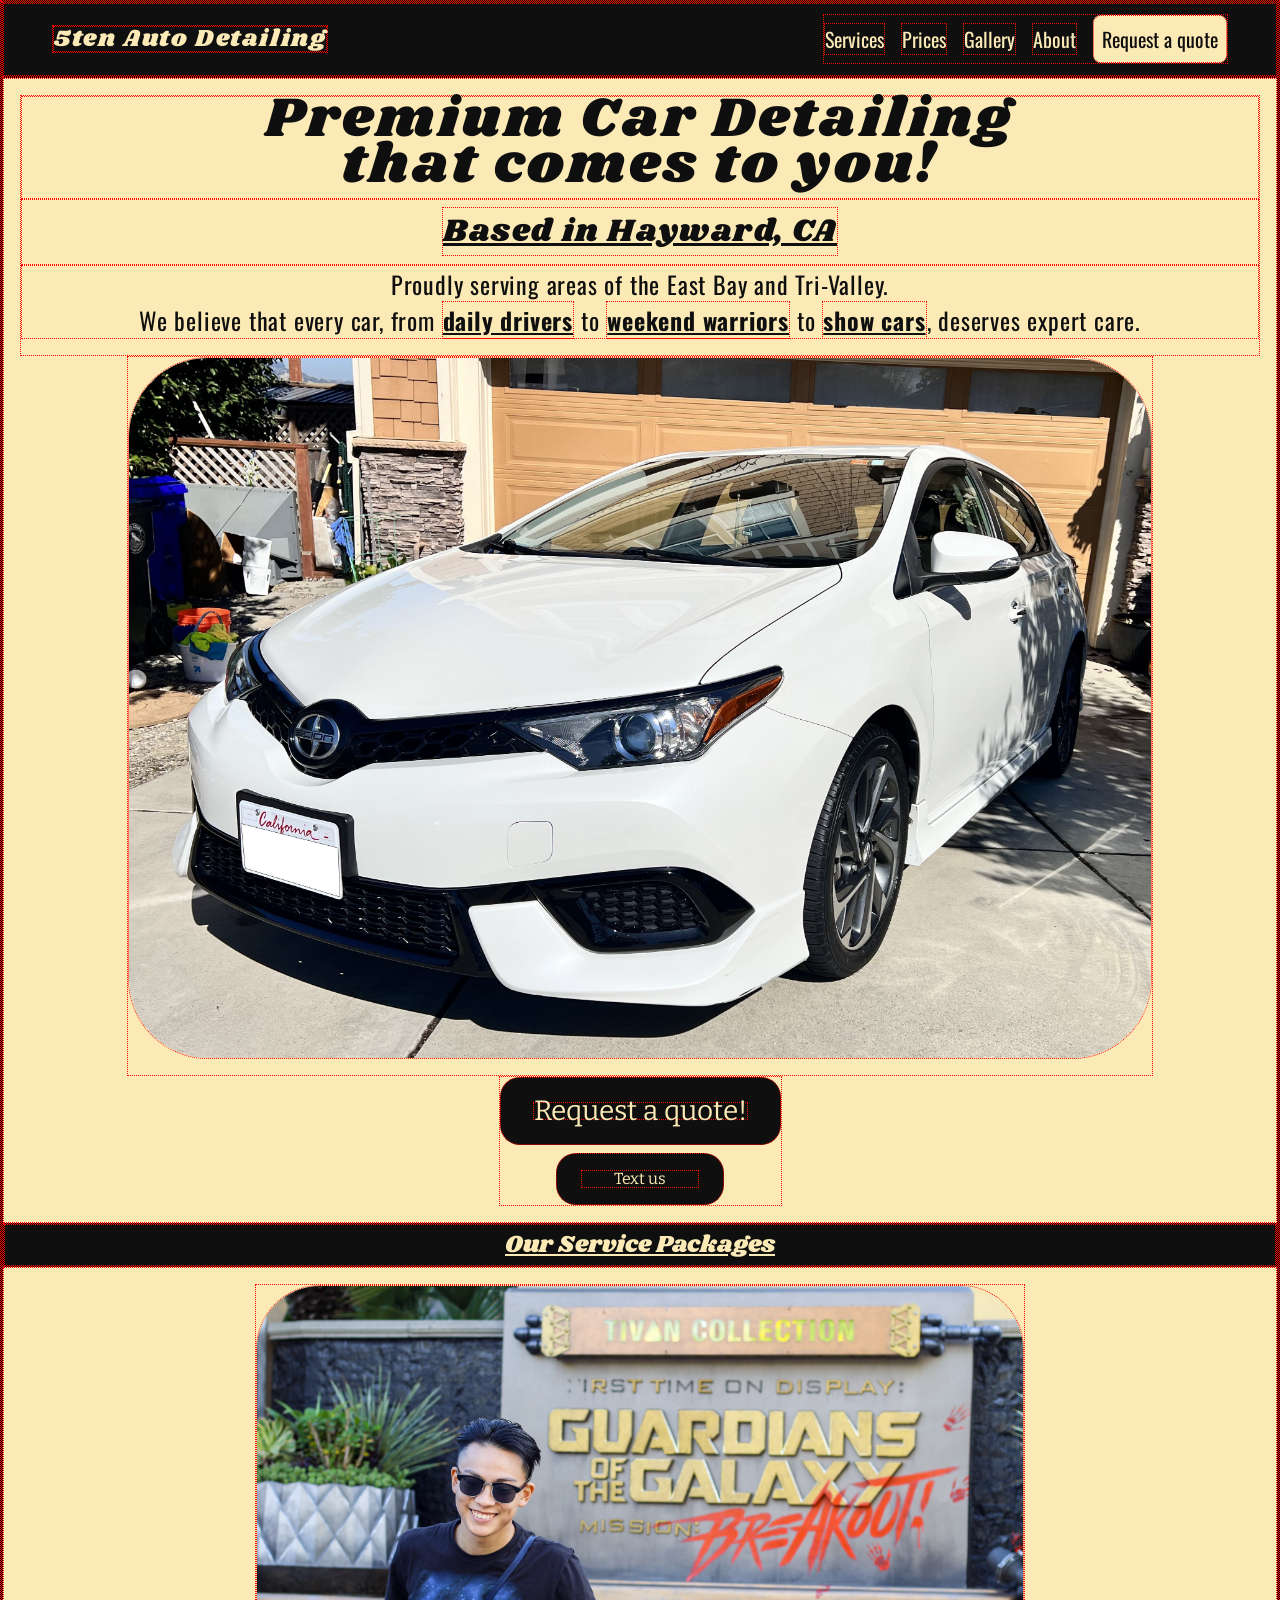
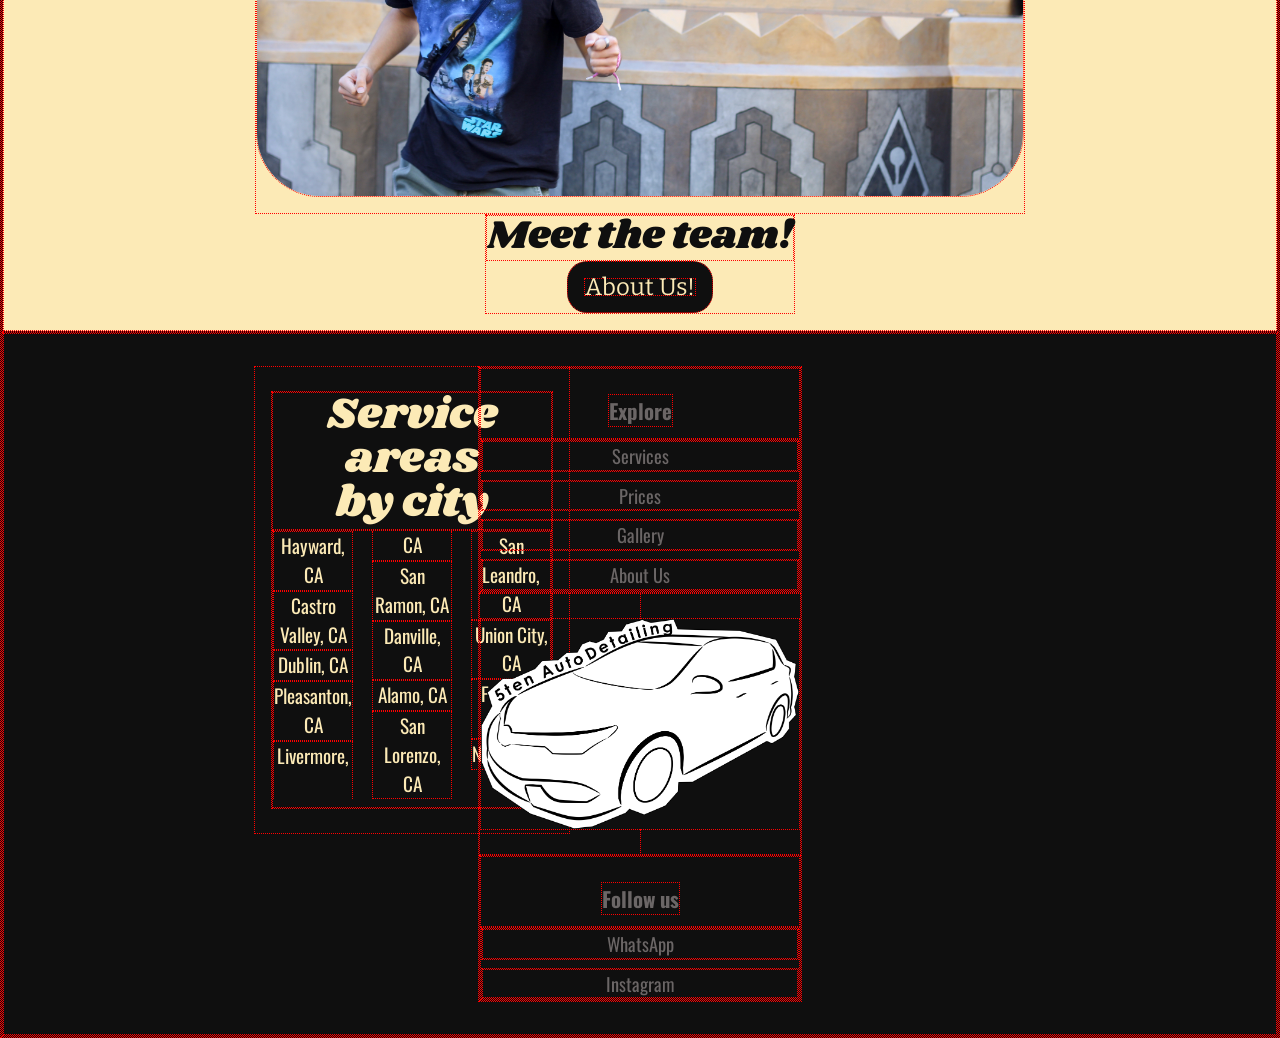
<file: index.html>
<!doctype html>
<html lang="en">
  <head>
    <meta charset="UTF-8" />
    <meta name="viewport" content="width=device-width, initial-scale=1.0" />
    <title>5ten Auto Detailing</title>

    <!-- GOOGLE FONTS -->
    <link rel="preconnect" href="https://fonts.googleapis.com" />
    <link rel="preconnect" href="https://fonts.gstatic.com" crossorigin />
    <link
      href="https://fonts.googleapis.com/css2?family=Bodoni+Moda:ital,opsz,wght@0,6..96,400..900;1,6..96,400..900&family=Oswald:wght@200..700&family=Shrikhand&display=swap&family=Bitter:ital,wght@0,100..900;1,100..900&display=swap"
      rel="stylesheet"
    />
    <!-- GOOGLE FONTS END -->

    <link rel="stylesheet" href="/css/global.css" />
    <link rel="stylesheet" href="/css/variables.css" />
    <link rel="stylesheet" href="/css/include.css" />
    <link rel="stylesheet" href="/css/main.css" />
  </head>

  <body>
    <div id="navbar"></div>
    <main>
      <section class="hero">
        <div class="hero-content">
          <h1>Premium Car Detailing that comes to you!</h1>
          <h3><span class="text-underline">Based in Hayward, CA</span></h3>
          <p>
            Proudly serving areas of the East Bay and Tri-Valley.<br />
            We believe that every car, from
            <span class="text-underline text-bold">daily drivers</span> to
            <span class="text-underline text-bold">weekend warriors</span> to
            <span class="text-underline text-bold">show cars</span>, deserves
            expert care.
          </p>
        </div>

        <div class="hero-image">
          <img
            src="/assets/images/scion-im/2016_scion_im_after_exterior_detail_frontleft.jpg"
            width="640"
            alt="2016-scion-im-after-exterior-wash"
          />
        </div>

        <div class="hero-links">
          <a class="quote" href="/"><p>Request a quote!</p></a>
          <a class="text-us" href="/"><p>Text us</p></a>
        </div>
      </section>

      <section class="home-page-service text-underline">
        <h1>Our Service Packages</h1>
      </section>

      <section class="meet-the-team">
        <div class="meet-the-team-image">
          <img
            src="/assets/images/team/miles-miranda-teamlead-admin-owner.JPG"
            width="640"
            alt="miles-owner-dancing"
          />
        </div>

        <div class="meet-the-team-content">
          <h1>Meet the team!</h1>
          <a href="/"><p>About Us!</p></a>
        </div>
      </section>
    </main>

    <div id="footer"></div>

    <script src="/scripts/main.js"></script>
  </body>
</html>
</file>
<file: css/global.css>
/* RESET */
*,
*::before,
*::after {
  margin: 0;
  padding: 0;
  box-sizing: border-box;
  border: 1px dotted red;
}

@media (orefers-reduced-motion: no-preference) {
  html {
    interpolate-size: allow-keywords;
  }
}

form {
  display: grid;
}

body {
  background: var(--brack-color);
  font-family: var(--oswald-font);
  font-weight: 400;
  color: var(--brack-color);
  line-height: 1.5;
  -betkit-font-smoothing: antialiased;
}

img,
picture,
video,
canvas,
svg {
  display: block;
  max-width: 100%;
}

input,
button,
select,
textarea {
  font: inherit;
  resize: none;
}

p,
h1,
h2,
h3,
h4,
h5,
h6 {
  overflow-wrap: break-word;
}

p {
  text-wrap: pretty;
}

h1,
h2,
h3,
h4,
h5,
h6 {
  text-wrap: balance;
  font-family: var(--shrikhand-font);
  font-weight: 400;
  line-height: 1em;
}

#root,
#__next {
  isolation: isolate;
}

.text-underline {
  text-decoration: underline;
}

.text-bold {
  font-weight: bold;
}

.text-italic {
  font-style: italic;
}
</file>
<file: css/variables.css>
:root {
  --brack-color: #0f0f0f;
  --slate-color: #6b6666;
  --butter-color: #fceab6;
  --salmon-color: #ffc2cd;
  --white-color: #fbfbfb;

  --shrikhand-font: "Shrikhand", cursive;
  --oswald-font: "Oswald", sans-serif;
  --bitter-font: "Bitter", sans-serif;
}
</file>
<file: css/include.css>
header {
  display: flex;
  align-items: center;
  justify-content: space-between;
  padding: 0.65rem 3rem;
  gap: 1rem;

  background: var(--brack-color);
  color: var(--butter-color);

  font-family: var(--shrikhand-font);
}

header > a {
  color: inherit;
  text-decoration: none;
  font-size: 1rem;
  letter-spacing: 0.1rem;
}

.navigation-bar {
  display: flex;
  align-items: center;
  gap: 1rem;

  font-family: var(--oswald-font);
  font-size: 1.25rem;
}

.navigation-bar a {
  color: inherit;
  text-decoration: none;
}

.navigation-bar .book-now {
  background: var(--butter-color);
  color: var(--brack-color);
  border-radius: 0.5rem;
  padding: 0.5rem;
}

footer {
  display: grid;
  grid-template-columns: 100px auto 100px;
  align-items: start;
  gap: 1rem;
  padding: 2rem;
  justify-content: center;
  justify-items: center;
  text-align: center;
  background: var(--brack-color);
  color: var(--slate-color);
}

footer a {
  color: inherit;
  text-decoration: none;
}

.footer-section h4 {
  padding-top: 2rem;
  padding-bottom: 1rem;
  font-family: var(--oswald-font);
  font-size: 1.3rem;
}

.footer-links {
  display: flex;
  flex-direction: column;
  gap: 0.5rem;
  font-size: 1.15rem;
}
</file>
<file: css/main.css>
.hero {
  display: grid;
  place-items: center;
  background: var(--butter-color);
  padding: 1rem;
}

.hero-content {
  text-align: center;
  padding-bottom: 1rem;

  h1 {
    font-size: 3.5rem;
    letter-spacing: 0.2rem;
    line-height: 2.9rem;
    padding-bottom: 0.5rem;
  }

  h3 {
    font-size: 2rem;
    letter-spacing: 0.1rem;
    padding: 1rem 0;
  }

  p {
    font-size: 1.5rem;
    letter-spacing: 0.05rem;
  }
}

.hero-image {
  img {
    border-radius: 5rem;
    /* margin: 1.5rem auto; */
    width: 80vw;
    object-fit: cover;
  }
  padding-bottom: 1rem;
}

/* @media (min-width: 768px) {
  .hero {
    display: flex;
    justify-content: space-between;
    background: var(--butter-color);
    padding: 2rem 3rem;
  }

  .hero-image {
    width: 50vw;
  }
} */

.hero-links {
  display: grid;
  gap: 0.5rem;
  justify-items: center;
  a {
    display: inline-block;
    background: var(--brack-color);
    color: var(--butter-color);
    border-radius: 1.25rem;
    font-family: var(--bitter-font);
    line-height: 1rem;
    text-decoration: none;
    text-align: center;
    width: fit-content;
  }

  .quote {
    padding: 1.5rem 2rem;
    font-size: 1.75rem;
  }

  .text-us {
    padding: 1rem 1.5rem;
    font-size: 1rem;
    width: 60%;
  }
}

.home-page-service {
  text-align: center;
  background: var(--brack-color);
  color: var(--butter-color);
}

.home-page-service > h1 {
  padding: 0.5rem 0;
}

.meet-the-team {
  display: grid;
  place-items: center;
  background: var(--butter-color);
  text-align: center;
  padding: 1rem;
}

.meet-the-team-image {
  img {
    border-radius: 4rem;
    width: 60vw;
    object-fit: cover;
  }
  padding-bottom: 1rem;
}

.meet-the-team-content {
  h1 {
    font-size: 2.5rem;
    padding-bottom: 0.25rem;
  }

  a {
    display: inline-block;
    background: var(--brack-color);
    color: var(--butter-color);
    border-radius: 1.25rem;
    font-family: var(--bitter-font);
    font-size: 1.5rem;
    padding: 1rem;
    line-height: 1rem;
    text-decoration: none;
  }
}

.service-cities-contact-form {
  /* display: flex; */
  justify-content: space-around;
  background: var(--brack-color);
  color: var(--butter-color);
  padding: 1.5rem 1rem;
}

.service-cities {
  text-align: center;
  h1 {
    padding-bottom: 0.25rem;
    font-size: 2.75rem;
  }

  ul {
    column-count: 3;
    list-style-type: none;
    font-size: 1.2rem;
    padding-bottom: 0.5rem;
  }
}

.home-contact-form {
  h1 {
    text-align: center;
    font-size: 2rem;
    padding: 1rem 0 0.5rem;
  }

  label {
    font-size: 1.35rem;
  }

  input,
  textarea {
    background: var(--slate-color);
    border-radius: 0.65rem;
    font-size: 1.25rem;
    padding: 0.5rem;
    width: 100%;
  }
}
</file>
